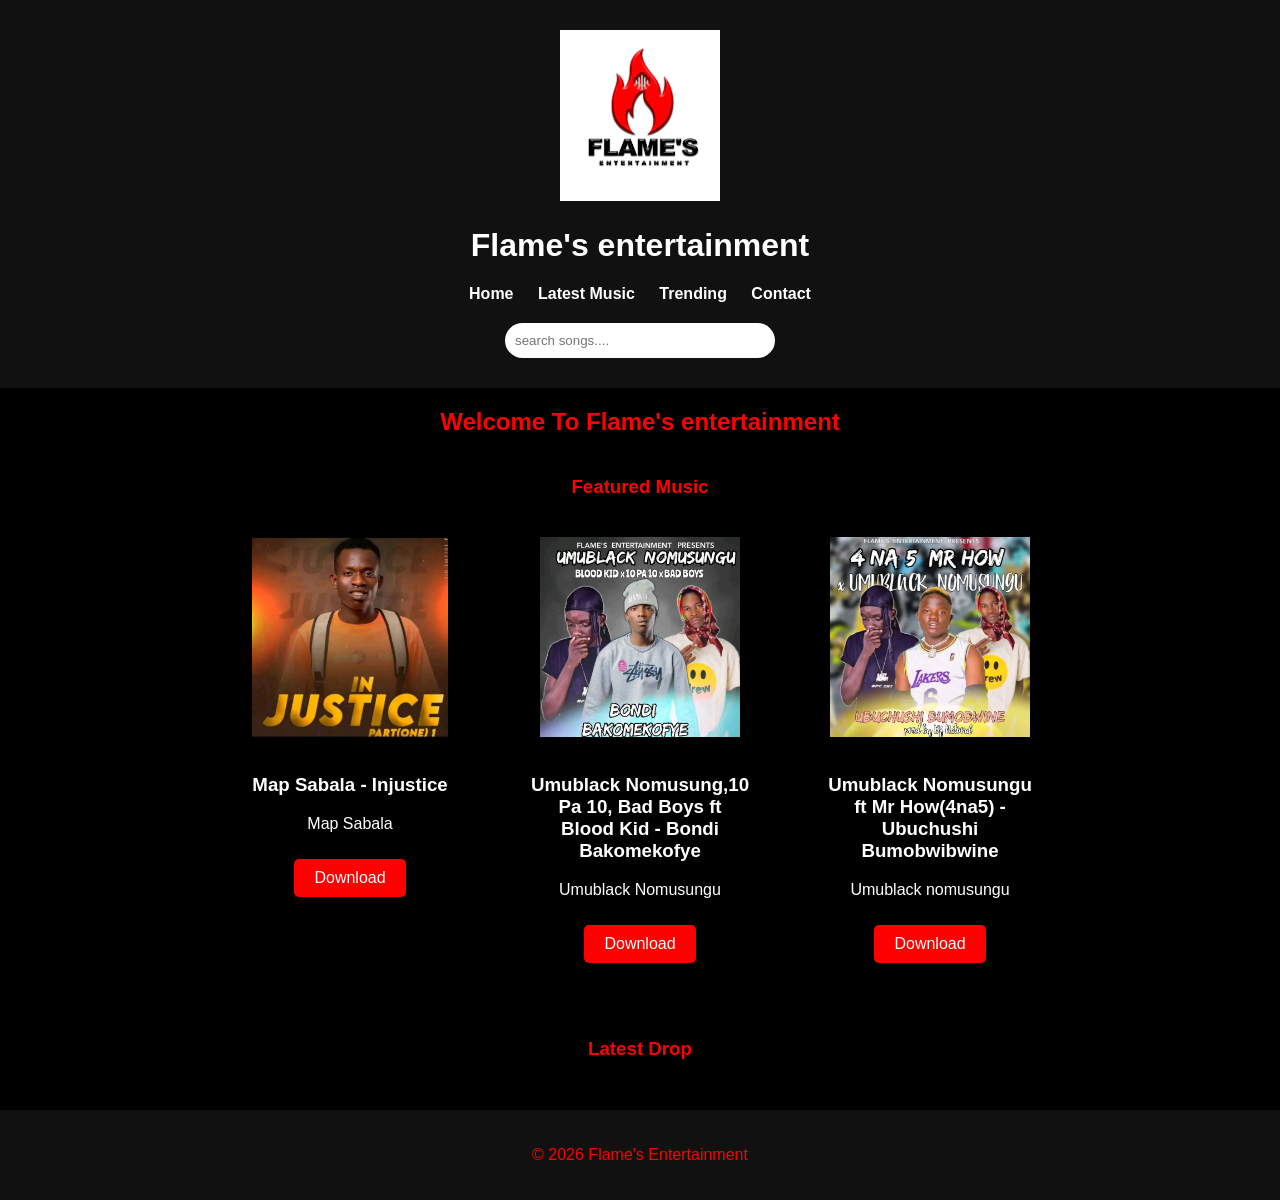
<file: index.html>
<!DOCTYPE html>
<html lang="en">
<head>
    <meta charset="UTF-8">
    <meta name="viewport" content="width=device-width, initial-scale=1.0">
    <title>Flame's Entertainment</title>
    <link rel="stylesheet" href="style.css">
</head>
<body>
    <header>
          <img src="logo.png" class="logo">
          <h1>Flame's entertainment</h1>
          
<nav>
    <a href="index.html">Home</a>
    <a href="latestSongs.html">Latest Music</a>
    <a href="trending.html">Trending</a>
    <a href="contact.html">Contact</a>
</nav>
<div class="search-box">
<input type="text" id="search" placeholder="search songs....">
</div>
</header>
  <h2 id="welcome">Welcome To Flame's entertainment</h2>
   <h3 class="sectionTitle"><strong>Featured Music</strong></h3>

   <div id="songs" class="songs-container"></div>
   <h3 class="sectionTitle"><strong>Latest Drop</strong></h3>
  



       <footer>
   <p>&copy; 2026 Flame's Entertainment</p>
   </footer>

  <script src="script.js"></script>


</body>
</html>
</file>
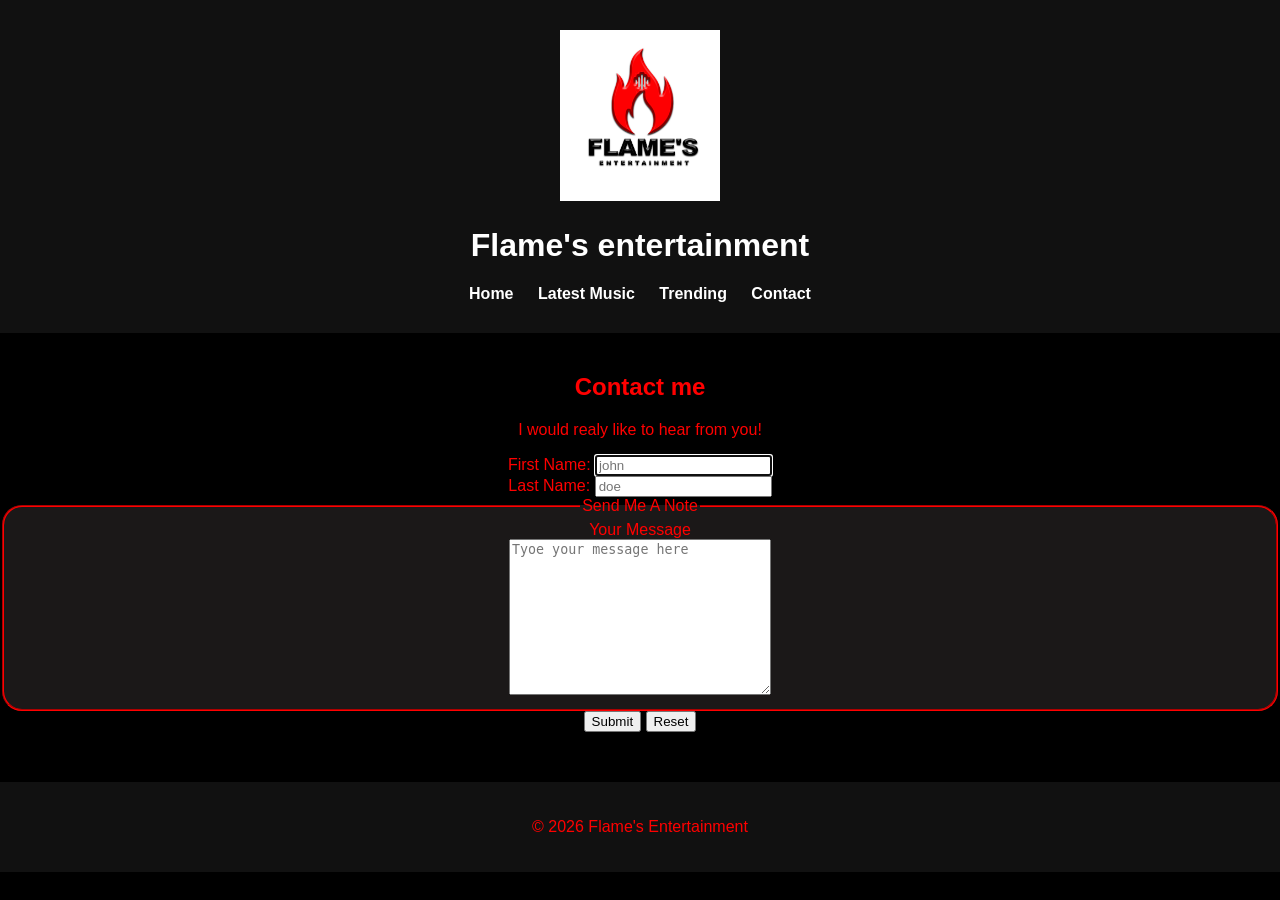
<file: contact.html>
<!DOCTYPE html>
<html lang="en">
<head>
    <meta charset="UTF-8">
    <meta name="viewport" content="width=device-width, initial-scale=1.0">
    <title>Contact me</title>
    <link rel="stylesheet" href="style.css">
</head>
<body>
    <header>
          <img src="logo.png" class="logo">
          <h1>Flame's entertainment</h1>
          
<nav>
    <a href="index.html">Home</a>
    <a href="latestSongs.html">Latest Music</a>
    <a href="trending.html">Trending</a>
    <a href="contact.html">Contact</a>
</nav>
     </header>
    <section id="welcome">
      <h2 class="sectionTitle">Contact me</h2>
      <p>I would realy like to hear from you!</p>
      <form action="https://httpbin.org/get" method="get">
        <div>       
          <label for="firstName">First Name:</label>
          <input type="text" name="firstName" id="firstName" placeholder="john" autocomplete="on" required autofocus>
        </div>
            <div>
            <label for="LastName">Last Name:</label>
            <input type="text" name="lastName" id="lastName" placeholder="doe" autocomplete="on" required>
            </div>
         <fieldset id="textMessage">
            <legend>Send Me A Note</legend>
            <label for="message">Your Message</label>
            <br>
            <textarea name="message" id="message" placeholder="Tyoe your message here" cols="30" rows="10"></textarea>
            <br>
        </fieldset>
        <button type="submit">Submit</button>
        <button type="reset">Reset</button>
      </form>
    </section>


       <footer>
   <p>&copy; 2026 Flame's Entertainment</p>
   </footer>

  <script src="script.js"></script>


</body>
</html>
</file>
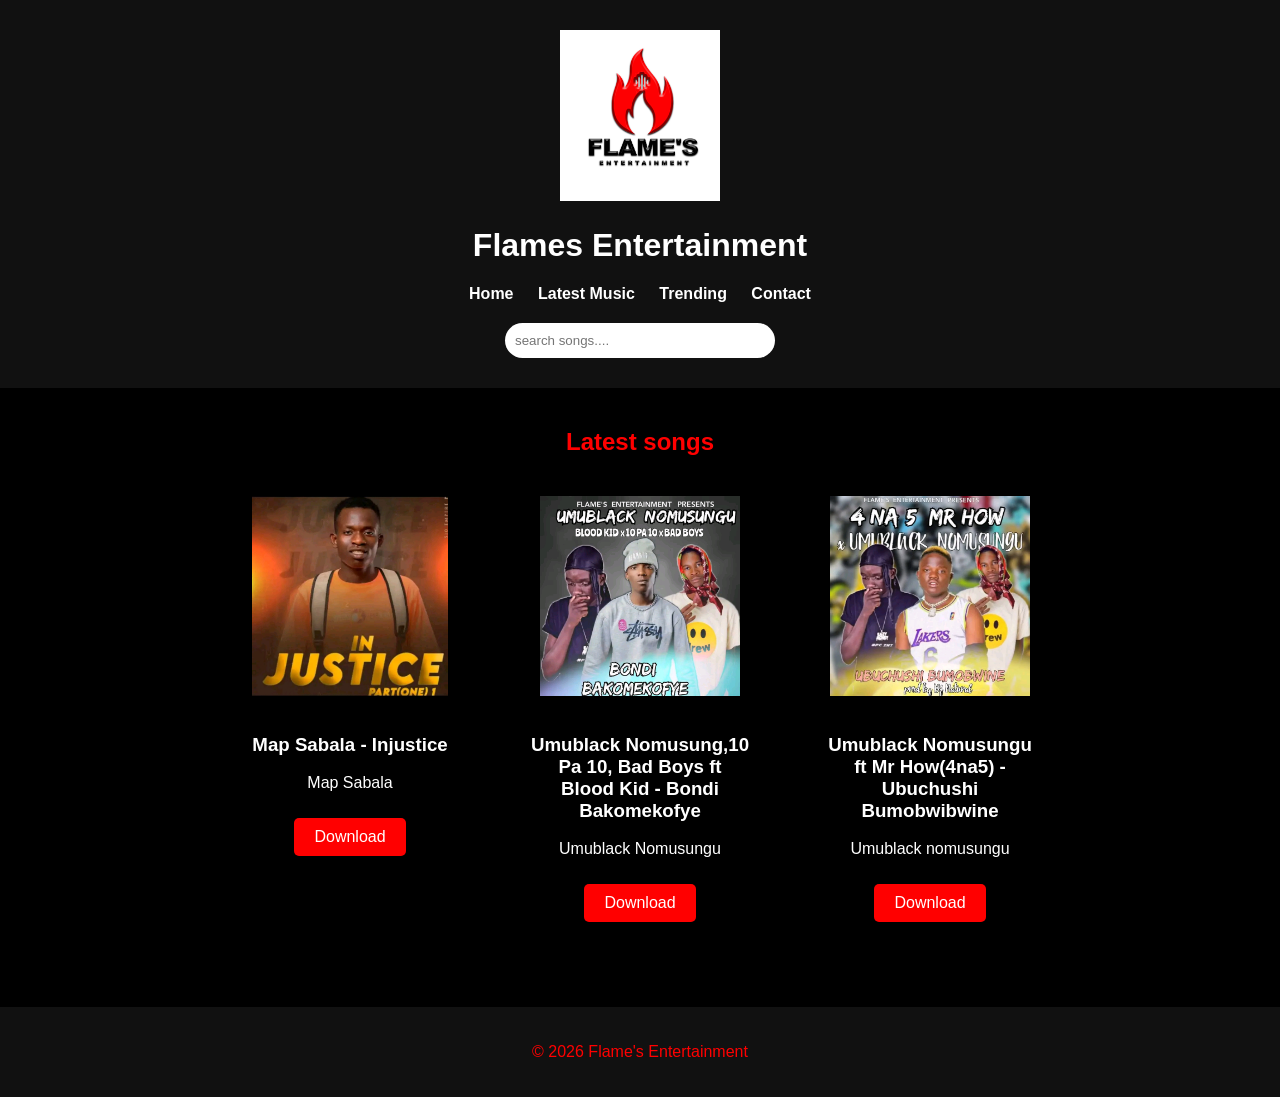
<file: latestSongs.html>
<!DOCTYPE html>
<html>

<head>
    <meta charset="UTF-8">
    <title>Flame's Entertainment</title>
    <link rel="stylesheet" href="style.css">
</head>

<body>

   <header>
    
        <img src="logo.png" class="logo">
 
<h1>Flames Entertainment</h1>

<nav>
    <a href="index.html">Home</a>
    <a href="latestSongs.html">Latest Music</a>
    <a href="trending.html">Trending</a>
    <a href="contact.html">Contact</a>
</nav>

<div class="search-box">
<input type="text" id="search" placeholder="search songs....">
</div>

   </header>

   <h2 class="sectionTitle">Latest songs</h2>

   <div id="songs" class="songs-container"></div>

   <footer>
   <p>&copy; 2026 Flame's Entertainment</p>
   </footer>

  <script src="script.js"></script>


</body>
</html>
</file>
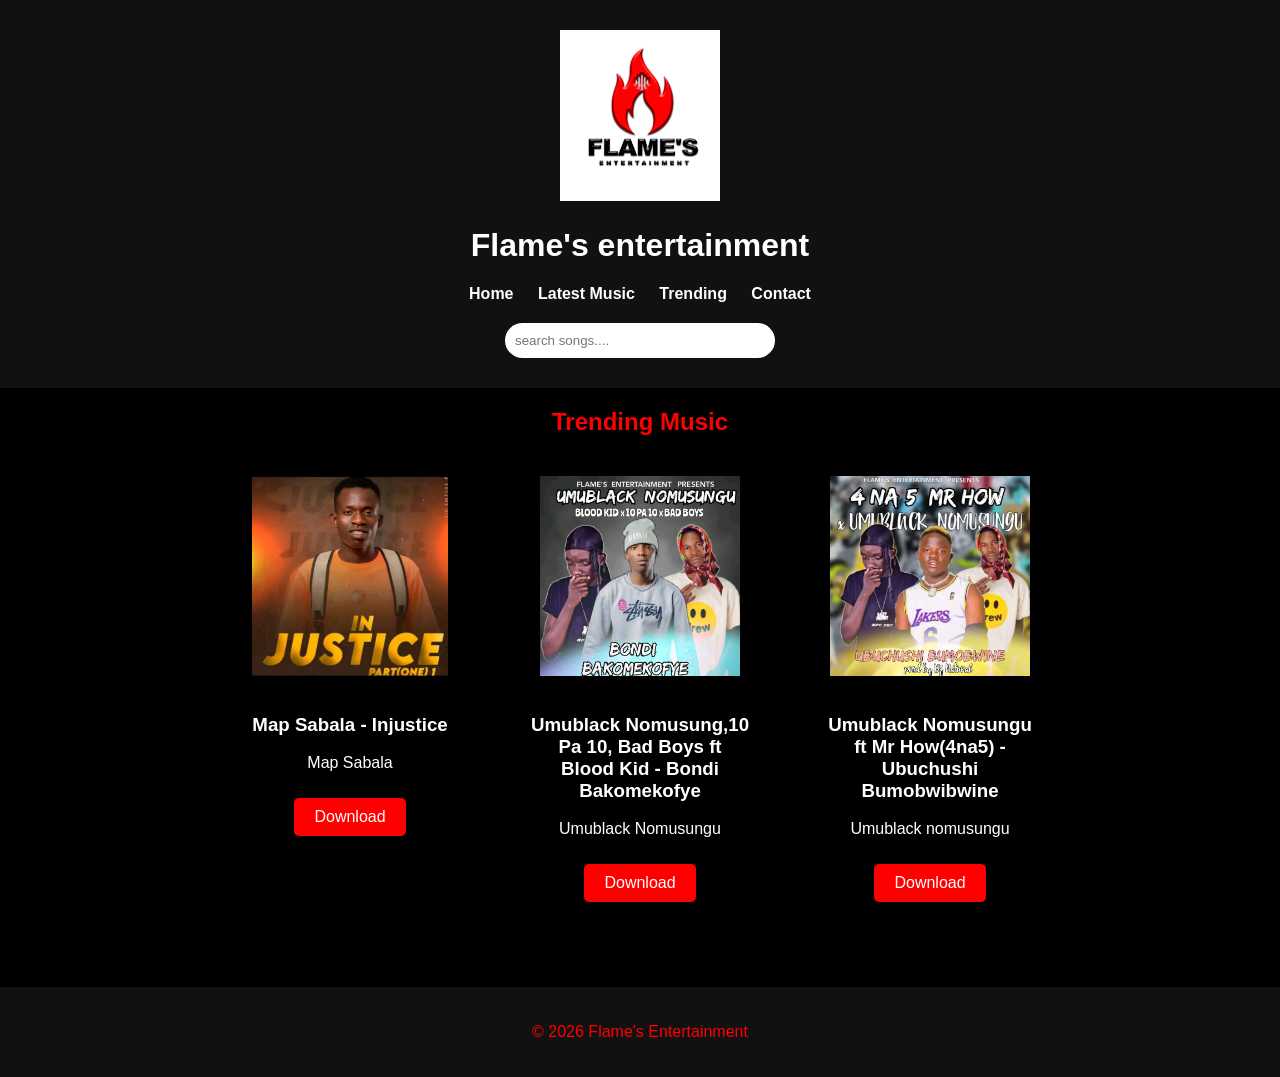
<file: trending.html>
<!DOCTYPE html>
<html lang="en">
<head>
    <meta charset="UTF-8">
    <meta name="viewport" content="width=device-width, initial-scale=1.0">
    <title>Contact me</title>
    <link rel="stylesheet" href="style.css">
</head>
<body>
    <header>
          <img src="logo.png" class="logo">
          <h1>Flame's entertainment</h1>
          
<nav>
    <a href="index.html">Home</a>
    <a href="latestSongs.html">Latest Music</a>
    <a href="trending.html">Trending</a>
    <a href="contact.html">Contact</a>
</nav>
<div class="search-box">
<input type="text" id="search" placeholder="search songs....">
</div>
</header>
  <h2 id="welcome">Trending Music</h2>
  <div id="songs" class="songs-container"></div>

       <footer>
   <p>&copy; 2026 Flame's Entertainment</p>
   </footer>

  <script src="script.js"></script>


</body>
</html>
</file>
<file: style.css>
body{
    background:#000000;
    color: white;
    font-family: Arial;
   margin: 0;
}

header{
    background: #111;
    text-align:center;
    padding: 30px;
}

.logo{
    color: #ff3b3b;
    width: 160px;
    border-radius:0;
}

nav{
    margin-top: 20px;
}

nav a{
    color: rgb(255, 255, 255);
    margin: 10px;
    text-decoration: none;
    font-weight: bold;
}

.search-box{
    
    margin-top: 20px;
}
.search-box input{
color: red;    
padding: 10px;
width: 250px;
border: none;
border-radius: 600px;
}

.sectionTitle{
    color: red;
    text-align: center;
    margin-top: 40px;
}

.songs-container{
    display: flex;
    flex-wrap: wrap;
    justify-content: center;
}

.song-card{
    background: 1a1a1a;
    width: 250px;
    margin: 20px;
    border-radius: 20px;
    overflow: hidden;
    text-align: center;
}

.song-card img{
    width: 100%;
    height: 200px;
    object-fit: contain;
}

.song-info{
    padding: 15px;
}

.download-btn{
    display: inline-block;
    margin-top:10px;
    padding:10px 20px;
    background: red;
    color: white;
    text-decoration: none;
    border-radius: 5px;
}

footer{
    color: red;
    background: #111;
    text-align: center;
    padding: 20px;
    margin-top: 50px;
}
#welcome{
    color: red;
    text-align: center;
}
#textMessage{
    background-color:rgb(27, 24, 24);
    border-radius: 20px;
    border-color: red;
}
</file>
